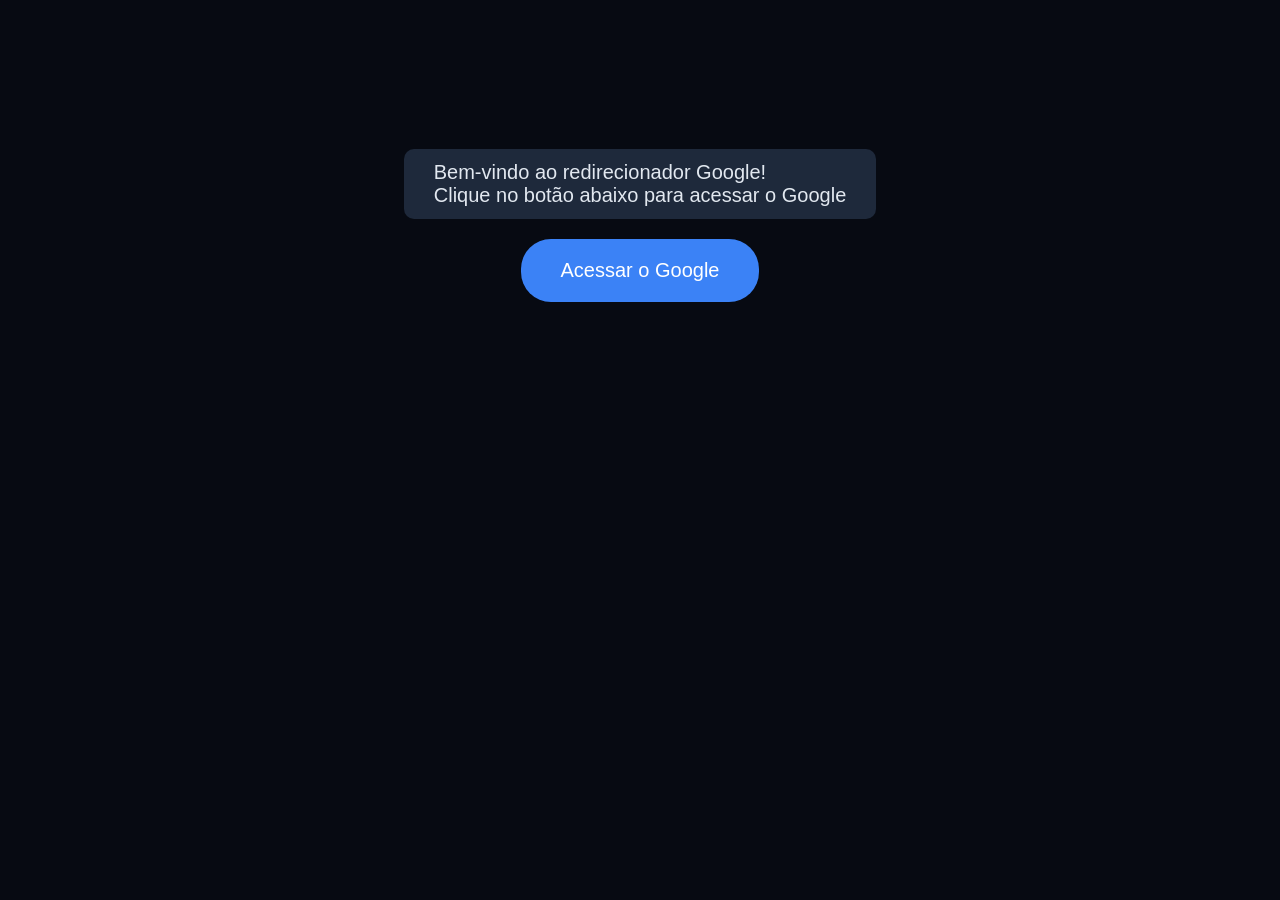
<file: index.html>
<!DOCTYPE html>
<html>
    <head>
        <title>Meu Site</title>
        <link rel="stylesheet" href="style.css"/>
    </head>

    <body>
        <div class="container">
            <div class="fake-button">Bem-vindo ao redirecionador Google!
    <br>
                Clique no botão abaixo para acessar o Google
            </div>

            <a class="botao"
                href="https://www.google.com">
                Acessar o Google
            </a>
        </div>
            
    </body>
</html>
</file>
<file: style.css>
body {
    margin: 0;
    font-family: Arial;
    background-color: #070a12;
}

.container {
    height: 50vh;
    display: flex;
    flex-direction: column;
    justify-content: center;
    align-items: center;
}

.fake-button {
    background-color: #1e293b;
    padding: 12px 30px;
    font-size: 20px;
    color: #e2e8f0;
    border-radius: 10px;
    margin-bottom: 20px;
}

.botao {
    font-size: 20px;
    color: #ffffff;
    background-color: #3b82f6;
    padding: 20px 40px;
    text-decoration: none;
    border-radius: 30px;
}

.botao:hover {
    background-color: #2563eb;
}
</file>
